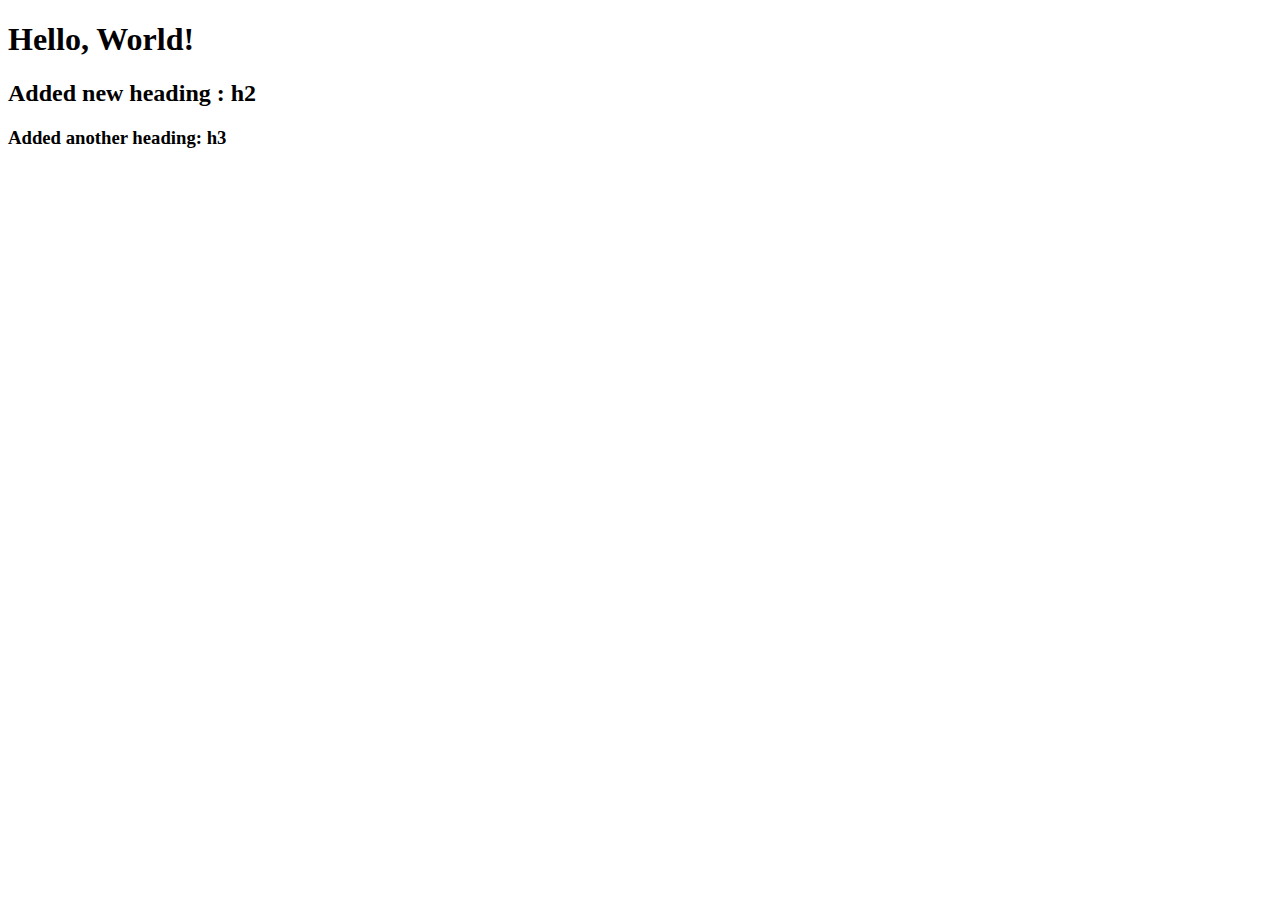
<file: index.html>
<!DOCTYPE html>
<html lang="en">
<head>
    <meta charset="UTF-8">
    <meta name="viewport" content="width=device-width, initial-scale=1.0">
    <meta http-equiv="X-UA-Compatible" content="ie=edge">
    <title>Document</title>
</head>
<body>
    <h1>Hello, World!</h1>
    <h2>Added new heading : h2</h2>
    <h3>Added another heading: h3</h3>
    <script src="index.js"></script>
</body>
</html>
</file>
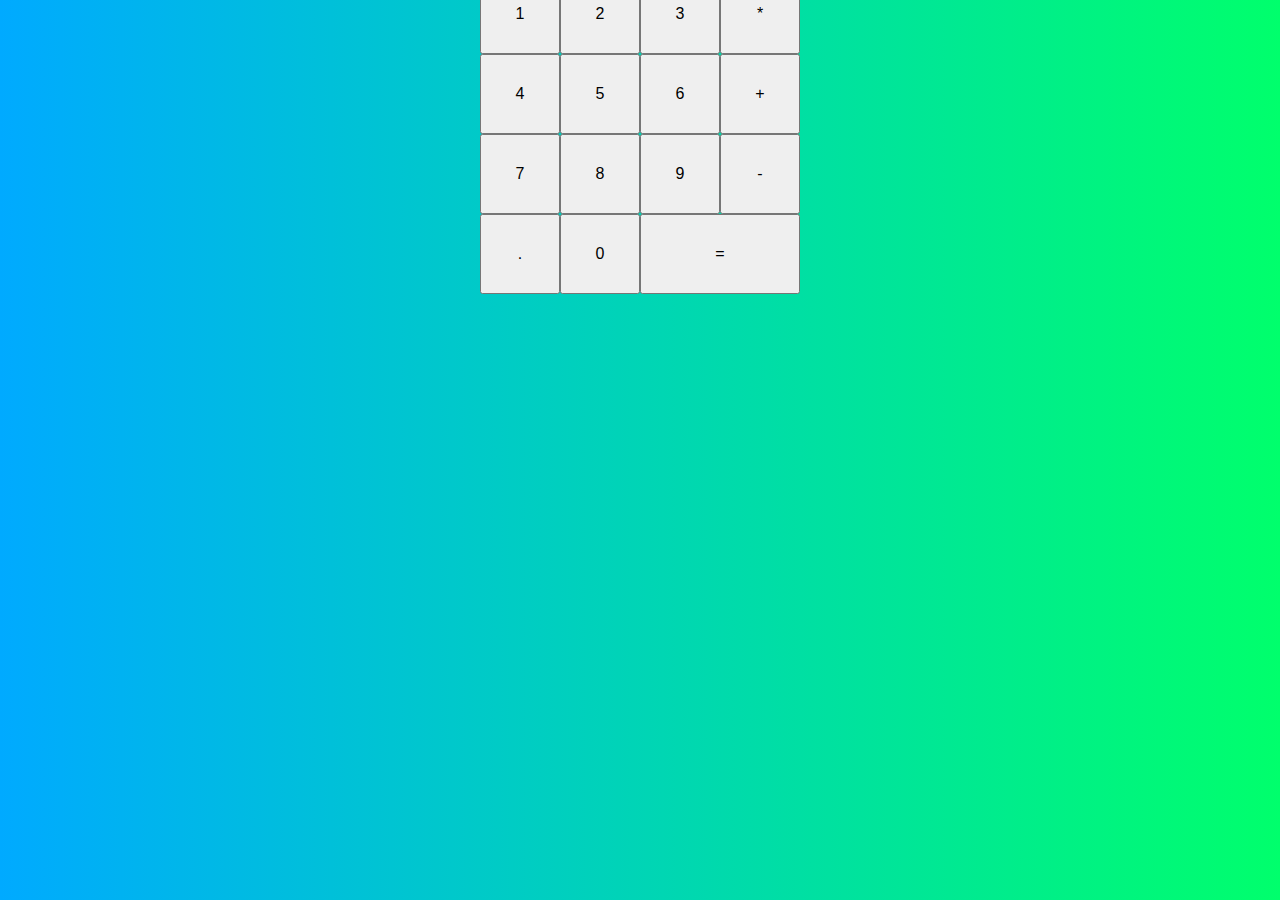
<file: Calculator/index.html>
<!DOCTYPE html>
<html lang="en">
<head>
    <meta charset="UTF-8">
    <meta name="viewport" content="width=device-width, initial-scale=1.0">
    <meta http-equiv="X-UA-Compatible" content="ie=edge">
    <title>Calculator</title>
    <link href="styles.css" rel="stylesheet">
    <script src="script.js" defer></script>
</head>
<body>
    <div class="calculator-grid">
        <div class="output">
            <div data-previous-operand class="previous-operand"></div>
            <div data-current-operand class="current-operand"></div>
        </div>
        <button data-all-clear class="span-two">AC</button>
        <button data-delete>DEL</button>
        <button data-operation>/</button>
        <button data-number>1</button>
        <button data-number>2</button>
        <button data-number>3</button>
        <button data-operation>*</button>
        <button data-number>4</button>
        <button data-number>5</button>
        <button data-number>6</button>
        <button data-operation>+</button>
        <button data-number>7</button>
        <button data-number>8</button>
        <button data-number>9</button>
        <button data-operation>-</button>
        <button data-number>.</button>
        <button data-number>0</button>
        <button data-equals class="span-two">=</button>
    </div>
</body>
</html>
</file>
<file: Calculator/styles.css>
*, *::before, *::after {
    box-sizing: border-box;
    font-family: sans-serif;
    font-weight: normal;
    font-size: 1rem; 
}

body {
    padding: 50px;
    margin: 0;
    background: linear-gradient(to right, #00AAFF, #00FF6C); 

}

.calculator-grid {
    display: grid; 
    justify-content: center;
    align-content: center;
    min-height: 8px;
    max-height: 8px; 
    font-size: 1.2rem;
    grid-template-columns: repeat(4, 80px);
    grid-template-rows: minmax(80px, auto) repeat(5, 80px);
}

.calculator-grid > {
    cursor: pointer;
    font-size: 2rem;
    border: 2px solid rgb(245, 242, 242);  
    outline: none; 
    background-color: rgba(255, 255, 255, .75);
}

.calculator-grid > button-hover {
    background-color: rgba(255, 255, 255, .9);
}

.span-two {
    grid-column: span 2;
}

.output {
    grid-column: 1 / -1; 
    background-color: rgba(0, 0, 0, 0.75);
    display: flex; 
    align-items: flex-end;
    justify-content: space-around;
    flex-direction: column;
    padding: 10px;
    word-wrap: break-word; 
    word-break: break-all;
}

.output .previous-operand {
    color: rgba(255, 255,255, .75); 
    font-size: 1.5rem;
}

.output .current-operand {
    color: rgba(255, 255,255); 
    font-size: 2.5rem;
}
</file>
